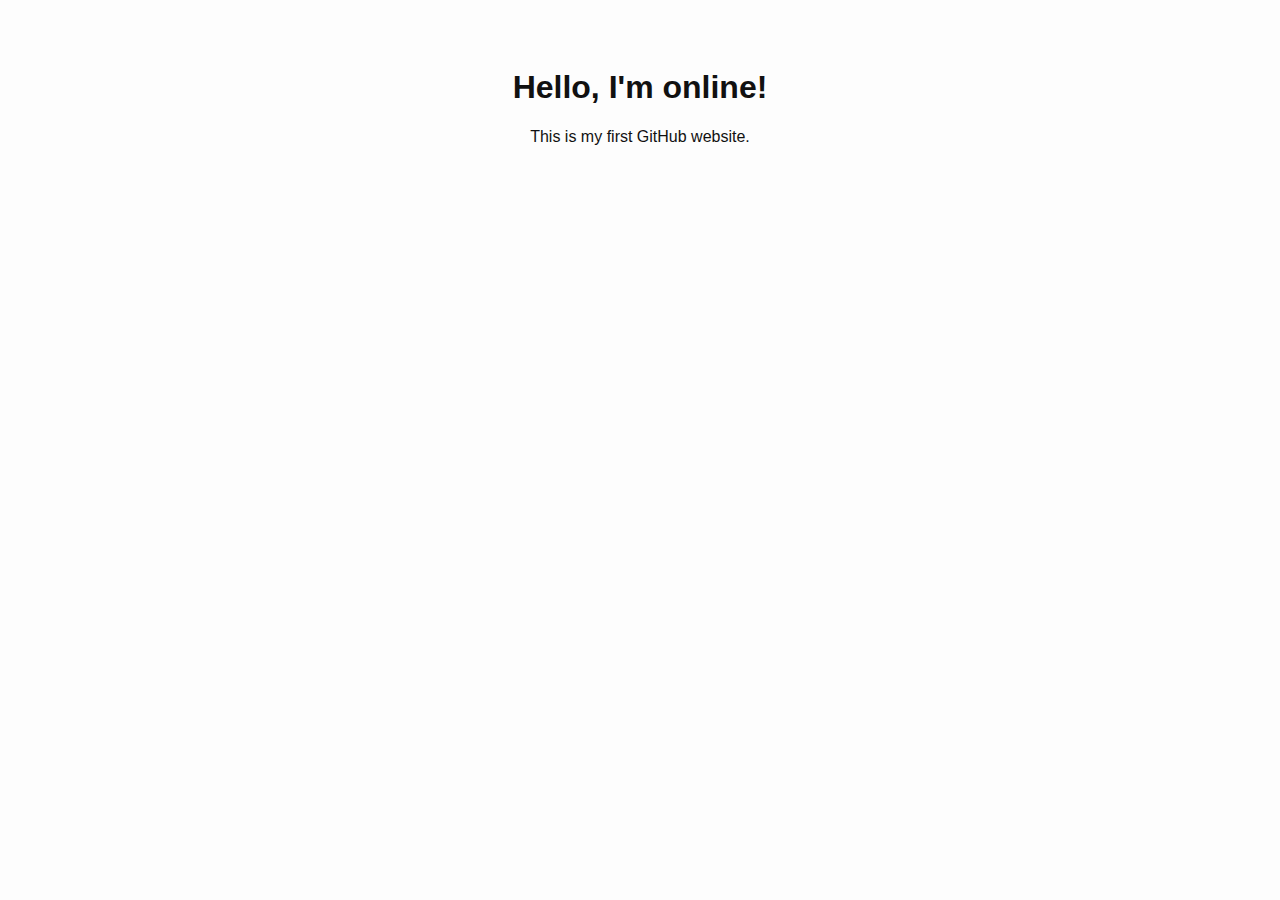
<file: idex.html>
<!DOCTYPE html>
<html>
  <head>
    <title>My Website</title>
    <style>
      body {
        font-family: sans-serif;
        background: #fdfdfd;
        color: #111;
        padding: 40px;
        text-align: center;
      }
    </style>
  </head>
  <body>
    <h1>Hello, I'm online!</h1>
    <p>This is my first GitHub website.</p>
  </body>
</html>
</file>
